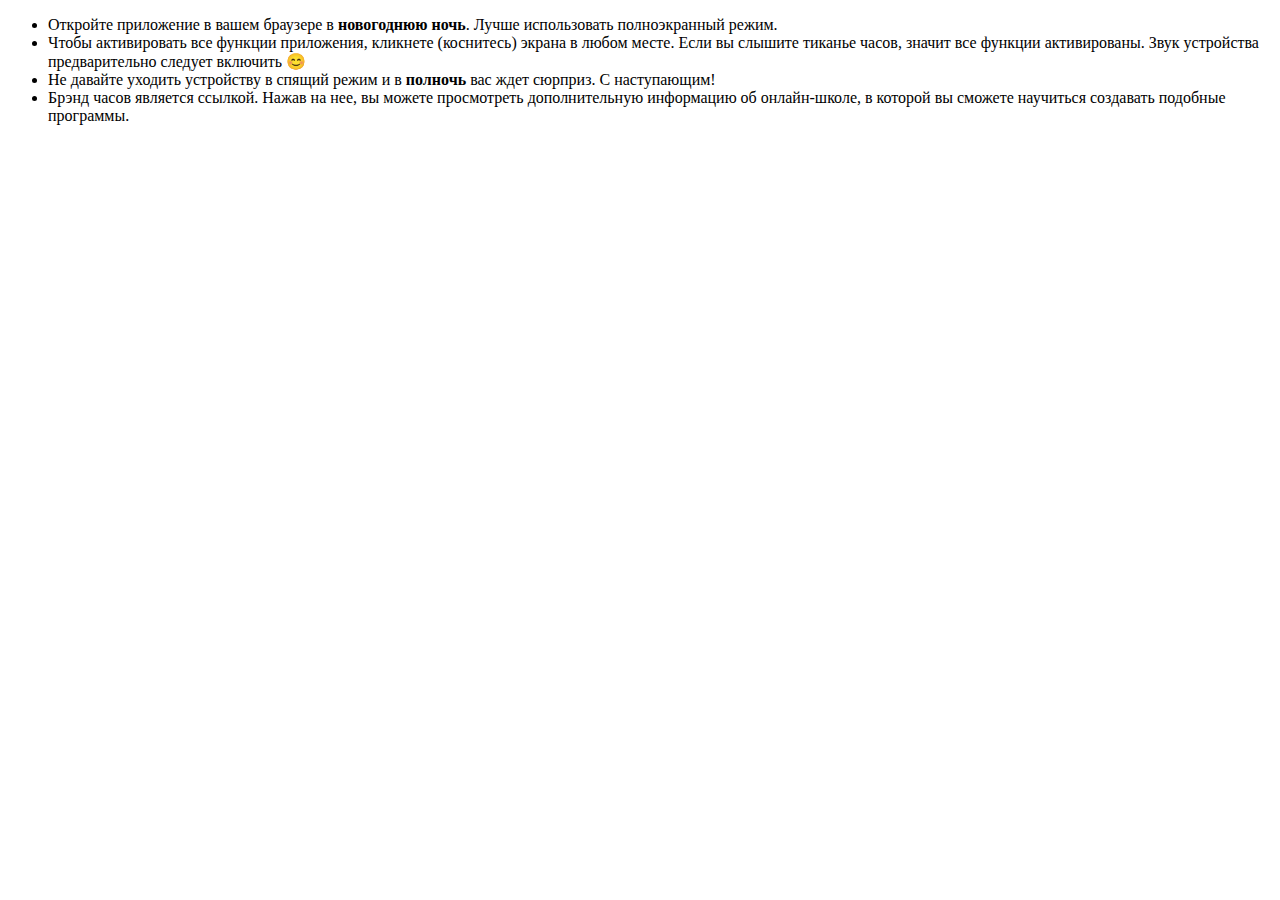
<file: instruction.html>
<!DOCTYPE html>
<html lang="en">

<head>
  <meta charset="UTF-8">
  <meta http-equiv="X-UA-Compatible" content="IE=edge">
  <meta name="viewport" content="width=device-width, initial-scale=1.0">
  <link rel="shortcut icon" href="./assets/favicon.ico" type="image/x-icon" />
  <title>Инструкция пользователя</title>
</head>

<body>
  <ul>
    <li>Откройте приложение в вашем браузере в <b>новогоднюю ночь</b>. Лучше использовать полноэкранный режим.</li>
    <li>Чтобы активировать все функции приложения, кликнете (коснитесь) экрана в любом месте. Если вы слышите тиканье
      часов, значит все функции активированы. Звук устройства предварительно следует включить 😊</li>
    <li>Не давайте уходить устройству в спящий режим и в <b>полночь</b>  вас ждет сюрприз. C наступающим!</li>
    <li>Брэнд часов является ссылкой. Нажав на нее, вы можете просмотреть дополнительную информацию об онлайн-школе, в которой вы сможете научиться создавать подобные программы.</li>
  </ul>
</body>

</html>
</file>
